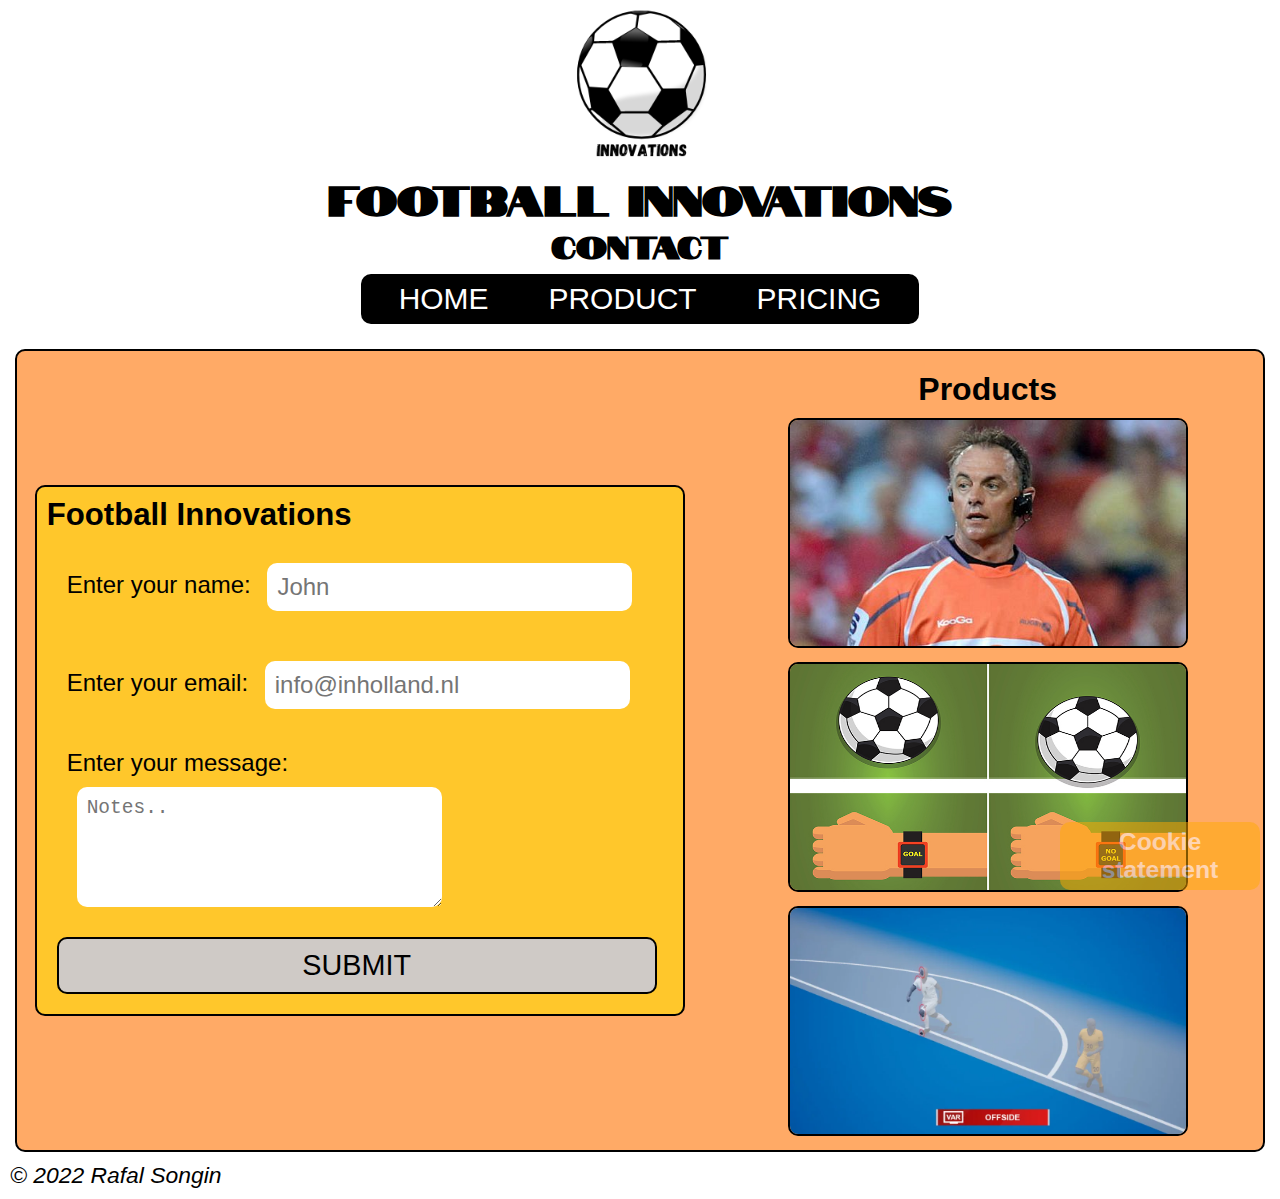
<file: contact.html>
<!DOCTYPE html>
<html lang="en">
<head>
    <meta charset="UTF-8">
    <meta name="keywords" content="form, contact, question, email, info">
    <meta name="description" content="Webpage with contact form to get in touch with creators.">
    <meta name="author" content="Rafal Songin">
    <meta name="viewport" content="width=device-width, initial-scale=1.0">
    <title>Contact</title>
    <link rel="stylesheet" type="text/css" href="css/style.css">
    <link rel="icon" type="image/x-icon" href="img/favicon.ico">
</head>
<body class="bodyGridContainerContact">
    <img class="logo" src="img/logo-small.png" title="football ball logo" alt="football ball logo">
    <!--Header-->
    <header class="headerGridItem">
        <h1 class="titleGrid titleFont">
            <strong>
                Football Innovations
            </strong>
        </h1>
        <h2 class="payoffGrid payoffFont">
            Contact
        </h2>
    </header>

    <!--Navigation-->
    <nav class="navigationGridItem">
        <input class="hamburgerMenuCheckbox" type="checkbox">
        <ul class="hamburgerMenuItems">
            <li>
                <a href="index.html">
                    Home
                </a>
            </li>
            <li>
                <a href="product.html">
                    Product
                </a>
            </li>
            <li>
                <a href="pricing.html">
                    Pricing
                </a>
            </li>
        </ul>
        <figure class="hamburgerMenuIcon">
            <span class="line line1"></span>
            <span class="line line2"></span>
            <span class="line line3"></span>
        </figure>
    </nav>

    <!--Contact form-->
    <section id="contentGridContainerContact">
        <h2 class="headerDisplayNone">
            Articles
        </h2>
        <form action="contact.html" method="post" id="formContact"><!--what to write instead contact.html-->
            <fieldset>
                <legend>
                    <strong>
                        Football Innovations
                    </strong>
                </legend>
                <ul>
                    <li>
                        <label for="name">
                            Enter your name:
                        </label>
                        <input type="text" name="name" placeholder="John" id="name" required>
                    </li>
                    <li>
                        <label for="email">
                            Enter your email:
                        </label>
                        <input type="email" name="email" placeholder="info@inholland.nl" id="email" required>
                    </li>
                    <li>
                        <label for="message">
                            Enter your message:
                        </label>
                        <textarea name="message" cols="30" rows="2" placeholder="Notes.." id="message" required></textarea>
                    </li>
                </ul>

                <button type="submit">SUBMIT</button>
            </fieldset>
        </form>

        <!--Side box-->
        <aside class="asideGridContainerContact">
            <h2>Products</h2>
            <!--Image 1-->
            <a href="https://www.inholland.nl/" target="_blank">
                <img src="img/ref-cam.jpg" title="image of referee with new technology ref cam &copy; Playout TV" alt="image of referee with new technology ref cam" class="imageAsideContact" id="imageAsideContact1">
            </a>

            <!--Image 2-->
            <a href="https://www.inholland.nl/" target="_blank">
                <img src="img/goal-line-technology.jpg" title="goal-line technology in soccer &copy; Sportsmatik &reg;" alt="goal-line technology in soccer" class="imageAsideContact" id="imageAsideContact2">
            </a>

            <!--Image 3-->
            <a href="https://www.inholland.nl/" target="_blank">
                <img src="img/semi-automated-offside.jpg" title="Semi-automated offside technology &copy; 1994 -2022 FIFA." alt="Semi-automated offside technology" class="imageAsideContact" id="imageAsideContact3">
            </a>
        </aside>
    </section>

    <footer class="footer">
        <!--Copyright-->
        <cite>
            <em>
                &copy; 2022 Rafal Songin
            </em>
        </cite>
        <!--Cookies box-->
        <section class="cookieStatement">
            <h3> <!-- Color #FFF, Opacity from the box is 50% with color #FA0-->
                Cookie statement
            </h3>
        </section>
    </footer>
</body>
</html>
</file>
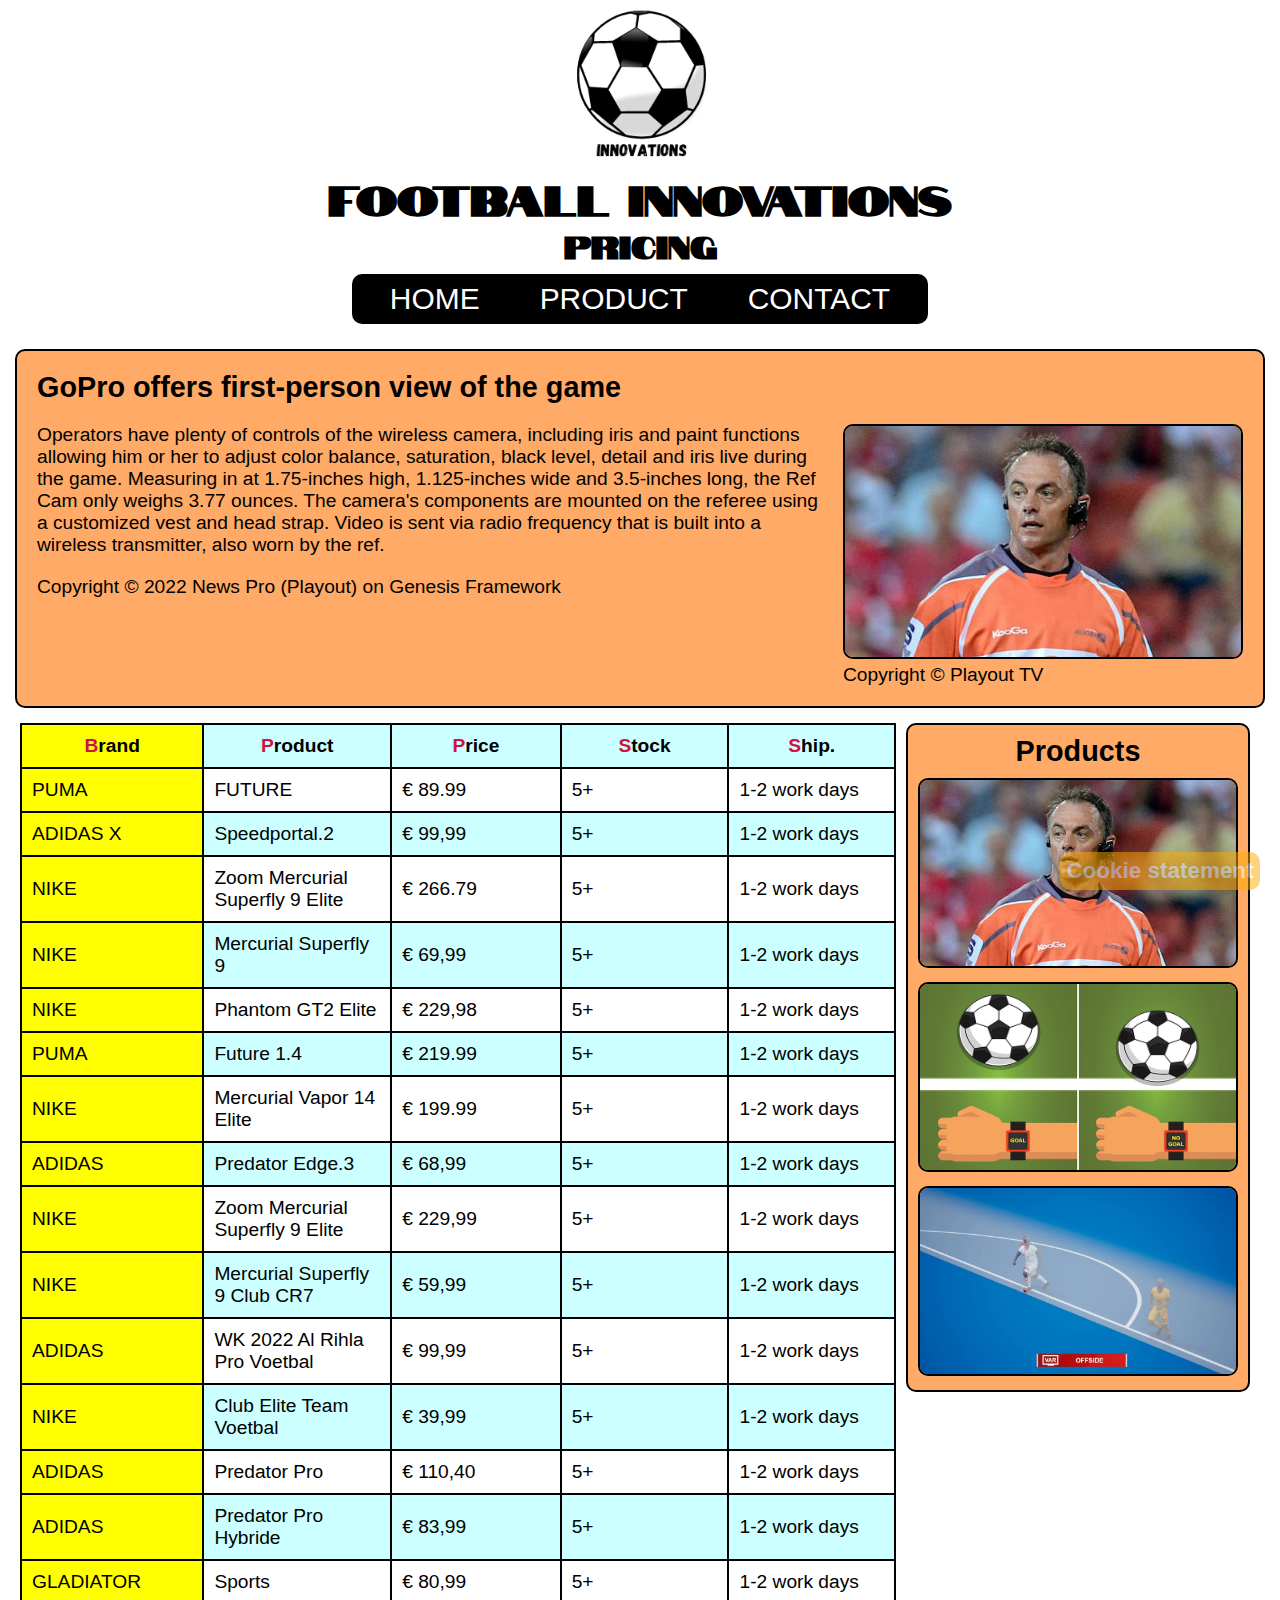
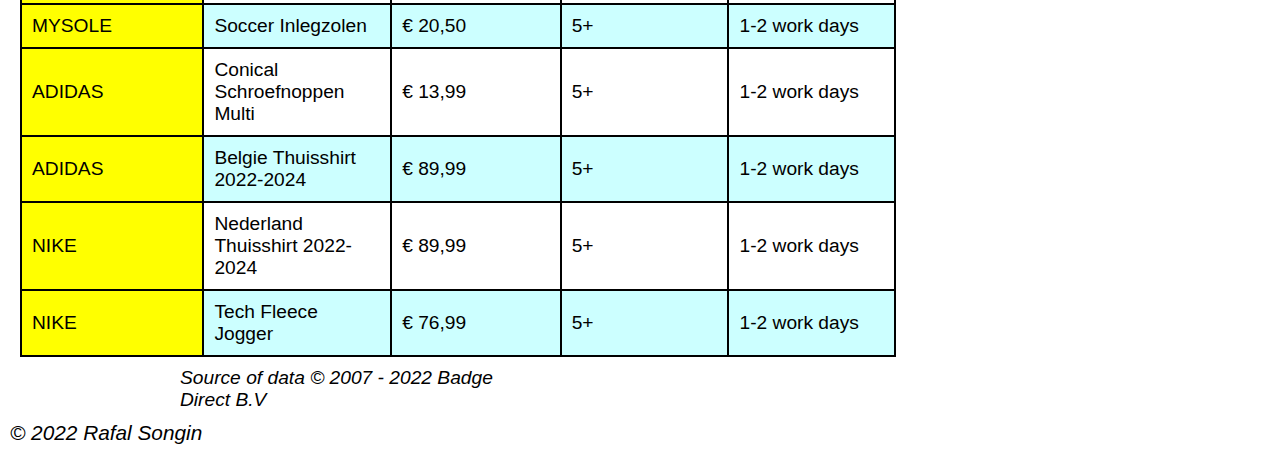
<file: pricing.html>
<!DOCTYPE html>
<html lang="en">
<head>
    <meta charset="UTF-8">
    <meta name="keywords" content="football, soccer, innovations, price, boots">
    <meta name="description" content="Webpage with prices and additional info about football products.">
    <meta name="author" content="Rafal Songin">
    <meta name="viewport" content="width=device-width, initial-scale=1.0">
    <title>Pricing</title>
    <link rel="stylesheet" type="text/css" href="css/style.css">
    <link rel="icon" type="image/x-icon" href="img/favicon.ico">
</head>
<body class="bodyGridContainerPricing">
    <img class="logo" src="img/logo-small.png" title="football ball logo" alt="football ball logo">
    <!--Header-->
    <header class="headerGridItem titleFont">
        <h1 class="titleGrid">
            Football Innovations
        </h1>
        <h2 class="payoffGrid payoffFont">
            Pricing
        </h2>
    </header>

    <!--Navigation-->
    <nav class="navigationGridItem">
        <input class="hamburgerMenuCheckbox" type="checkbox">
        <ul class="hamburgerMenuItems">
            <li>
                <a href="index.html">
                    Home
                </a>
            </li>
            <li>
                <a href="product.html">
                    Product
                </a>
            </li>
            <li>
                <a href="contact.html">
                    Contact
                </a>
            </li>
        </ul>
        <figure class="hamburgerMenuIcon">
            <span class="line line1"></span>
            <span class="line line2"></span>
            <span class="line line3"></span>
        </figure>
    </nav>

    <!-- Article about innovation (Pricing) -->
    <article id="articlePricing">
        <header>
            <h2>
                GoPro offers first-person view of the game
            </h2>
        </header>
        <figure class="imageForArticlePricing">
            <a href="product.html" target="_blank">
                <img src="img/ref-cam.jpg" title="image of referee with new technology ref cam" alt="image of referee with new technology ref cam">
            </a>
            <figcaption>
                Copyright &copy; Playout TV
            </figcaption>
        </figure>
        <p>
            Operators have plenty of controls of the wireless camera, including iris and paint functions allowing him or her to adjust color balance, saturation, black level, detail and iris live during the game. Measuring in at 1.75&#45;inches high, 1.125&#45;inches wide and 3.5&#45;inches long, the Ref Cam only weighs 3.77 ounces. The camera's components are mounted on the referee using a customized vest and head strap. Video is sent via radio frequency that is built into a wireless transmitter, also worn by the ref.
        </p>
        <footer class="footerArticlePricing">
            Copyright &copy; 2022 News Pro &#40;Playout&#41; on Genesis Framework
        </footer>
    </article>

    <!--Table-->
    <section class="contentGridContainerPricing">
        <h2 class="headerDisplayNone">
            Articles
        </h2>
        <table id="tablePricing"> <!-- 5 columns, 20 rows-->
            <tr id="tableHeaderRowPricing"> <!-- Row 0-->
                <th>
                    Brand
                </th>
                <th>
                    Product
                </th>
                <th>
                    Price
                </th>
                <th>
                    Stock
                </th>
                <th>
                    Ship.
                </th>
            </tr>
            <tr>
                <td>
                    PUMA
                </td>
                <td>
                    FUTURE 
                </td>
                <td>
                    &euro; 89.99
                </td>
                <td>
                    5+
                </td>
                <td>
                    1&#45;2 work days
                </td>
            </tr>
            <tr>
                <td>
                    ADIDAS X
                </td>
                <td>
                    Speedportal.2
                </td>
                <td>
                    &euro; 99,99
                </td>
                <td>
                    5+
                </td>
                <td>
                    1&#45;2 work days
                </td>
            </tr>
            <tr>
                <td>
                    NIKE 
                </td>
                <td>
                    Zoom Mercurial Superfly 9 Elite
                </td>
                <td>
                    &euro; 266.79
                </td>
                <td>
                    5+
                </td>
                <td>
                    1&#45;2 work days
                </td>
            </tr>
            <tr>
                <td>
                    NIKE
                </td>
                <td>
                    Mercurial Superfly 9
                </td>
                <td>
                    &euro; 69,99
                </td>
                <td>
                    5+
                </td>
                <td>
                    1&#45;2 work days
                </td>
            </tr>
            <tr>
                <td>
                    NIKE
                </td>
                <td>
                    Phantom GT2 Elite
                </td>
                <td>
                    &euro; 229,98
                </td>
                <td>
                    5+
                </td>
                <td>
                    1&#45;2 work days
                </td>
            </tr>
            <tr>
                <td>
                    PUMA
                </td>
                <td>
                    Future 1.4
                </td>
                <td>
                    &euro; 219.99
                </td>
                <td>
                    5+
                </td>
                <td>
                    1&#45;2 work days
                </td>
            </tr>
            <tr>
                <td>
                    NIKE
                </td>
                <td>
                    Mercurial Vapor 14 Elite 
                </td>
                <td>
                    &euro; 199.99
                </td>
                <td>
                    5+
                </td>
                <td>
                    1&#45;2 work days
                </td>
            </tr>
            <tr>
                <td>
                    ADIDAS
                </td>
                <td>
                    Predator Edge.3
                </td>
                <td>
                    &euro; 68,99
                </td>
                <td>
                    5+
                </td>
                <td>
                    1&#45;2 work days
                </td>
            </tr>
            <tr>
                <td>
                    NIKE
                </td>
                <td>
                    Zoom Mercurial Superfly 9 Elite
                </td>
                <td>
                    &euro; 229,99
                </td>
                <td>
                    5+
                </td>
                <td>
                    1&#45;2 work days
                </td>
            </tr>
            <tr>
                <td>
                    NIKE
                </td>
                <td>
                    Mercurial Superfly 9 Club CR7
                </td>
                <td>
                    &euro; 59,99
                </td>
                <td>
                    5+
                </td>
                <td>
                    1&#45;2 work days
                </td>
            </tr>
            <tr>
                <td>
                    ADIDAS
                </td>
                <td>
                    WK 2022 Al Rihla Pro Voetbal
                </td>
                <td>
                    &euro; 99,99
                </td>
                <td>
                    5+
                </td>
                <td>
                    1&#45;2 work days
                </td>
            </tr>
            <tr>
                <td>
                    NIKE
                </td>
                <td>
                    Club Elite Team Voetbal
                </td>
                <td>
                    &euro; 39,99
                </td>
                <td>
                    5+
                </td>
                <td>
                    1&#45;2 work days
                </td>
            </tr>
            <tr>
                <td>
                    ADIDAS
                </td>
                <td>
                    Predator Pro
                </td>
                <td>
                    &euro; 110,40
                </td>
                <td>
                    5+
                </td>
                <td>
                    1&#45;2 work days
                </td>
            </tr>
            <tr>
                <td>
                    ADIDAS
                </td>
                <td>
                    Predator Pro Hybride
                </td>
                <td>
                    &euro; 83,99
                </td>
                <td>
                    5+
                </td>
                <td>
                    1&#45;2 work days
                </td>
            </tr>
            <tr>
                <td>
                    GLADIATOR
                </td>
                <td>
                    Sports
                </td>
                <td>
                    &euro; 80,99
                </td>
                <td>
                    5+
                </td>
                <td>
                    1&#45;2 work days
                </td>
            </tr>
            <tr>
                <td>
                    MYSOLE
                </td>
                <td>
                    Soccer Inlegzolen
                </td>
                <td>
                    &euro; 20,50
                </td>
                <td>
                    5+
                </td>
                <td>
                    1&#45;2 work days
                </td>
            </tr>
            <tr>
                <td>
                    ADIDAS 
                </td>
                <td>
                    Conical Schroefnoppen Multi
                </td>
                <td>
                    &euro; 13,99
                </td>
                <td>
                    5+
                </td>
                <td>
                    1&#45;2 work days
                </td>
            </tr>
            <tr>
                <td>
                    ADIDAS 
                </td>
                <td>
                    Belgie Thuisshirt 2022-2024
                </td>
                <td>
                    &euro; 89,99
                </td>
                <td>
                    5+
                </td>
                <td>
                    1&#45;2 work days
                </td>
            </tr>
            <tr>
                <td>
                    NIKE 
                </td>
                <td>
                    Nederland Thuisshirt 2022-2024
                </td>
                <td>
                    &euro; 89,99
                </td>
                <td>
                    5+
                </td>
                <td>
                    1&#45;2 work days
                </td>
            </tr>
            <tr>
                <td>
                    NIKE
                </td>
                <td>
                    Tech Fleece Jogger
                </td>
                <td>
                    &euro; 76,99
                </td>
                <td>
                    5+
                </td>
                <td>
                    1&#45;2 work days
                </td>
            </tr>
        </table>
        <footer id="tableFooterPricing">
            <cite>
                Source of data &copy; 2007 &#45; 2022 Badge Direct B.V
            </cite>
        </footer>

        <!--Side box-->
        <aside class="asideGridContainerPricing">
            <h2>Products</h2>
            <!--Image 1-->
            <a href="https://www.inholland.nl/" target="_blank">
                <img src="img/ref-cam.jpg" title="image of referee with new technology ref cam &copy; Playout TV" alt="image of referee with new technology ref cam" class="imageAsidePricing" id="imageAsidePricing1">
            </a>

            <!--Image 2-->
            <a href="https://www.inholland.nl/" target="_blank">
                <img src="img/goal-line-technology.jpg" title="goal-line technology in soccer &copy; Sportsmatik &reg;" alt="goal-line technology in soccer" class="imageAsidePricing" id="imageAsidePricing2">
            </a>

            <!--Image 3-->
            <a href="https://www.inholland.nl/" target="_blank">
                <img src="img/semi-automated-offside.jpg" title="Semi-automated offside technology &copy; 1994 -2022 FIFA." alt="Semi-automated offside technology" class="imageAsidePricing" id="imageAsidePricing3">
            </a>
        </aside>
    </section>

    <footer class="footer">
        <!--Copyright-->
        <cite>
            <em>
                &copy; 2022 Rafal Songin
            </em>
        </cite>
        <!--Cookies box-->
        <section class="cookieStatement">
            <h3> <!-- Color #FFF, Opacity from the box is 50% with color #FA0-->
                Cookie statement
            </h3>
        </section>
    </footer>
</body>
</html>
</file>
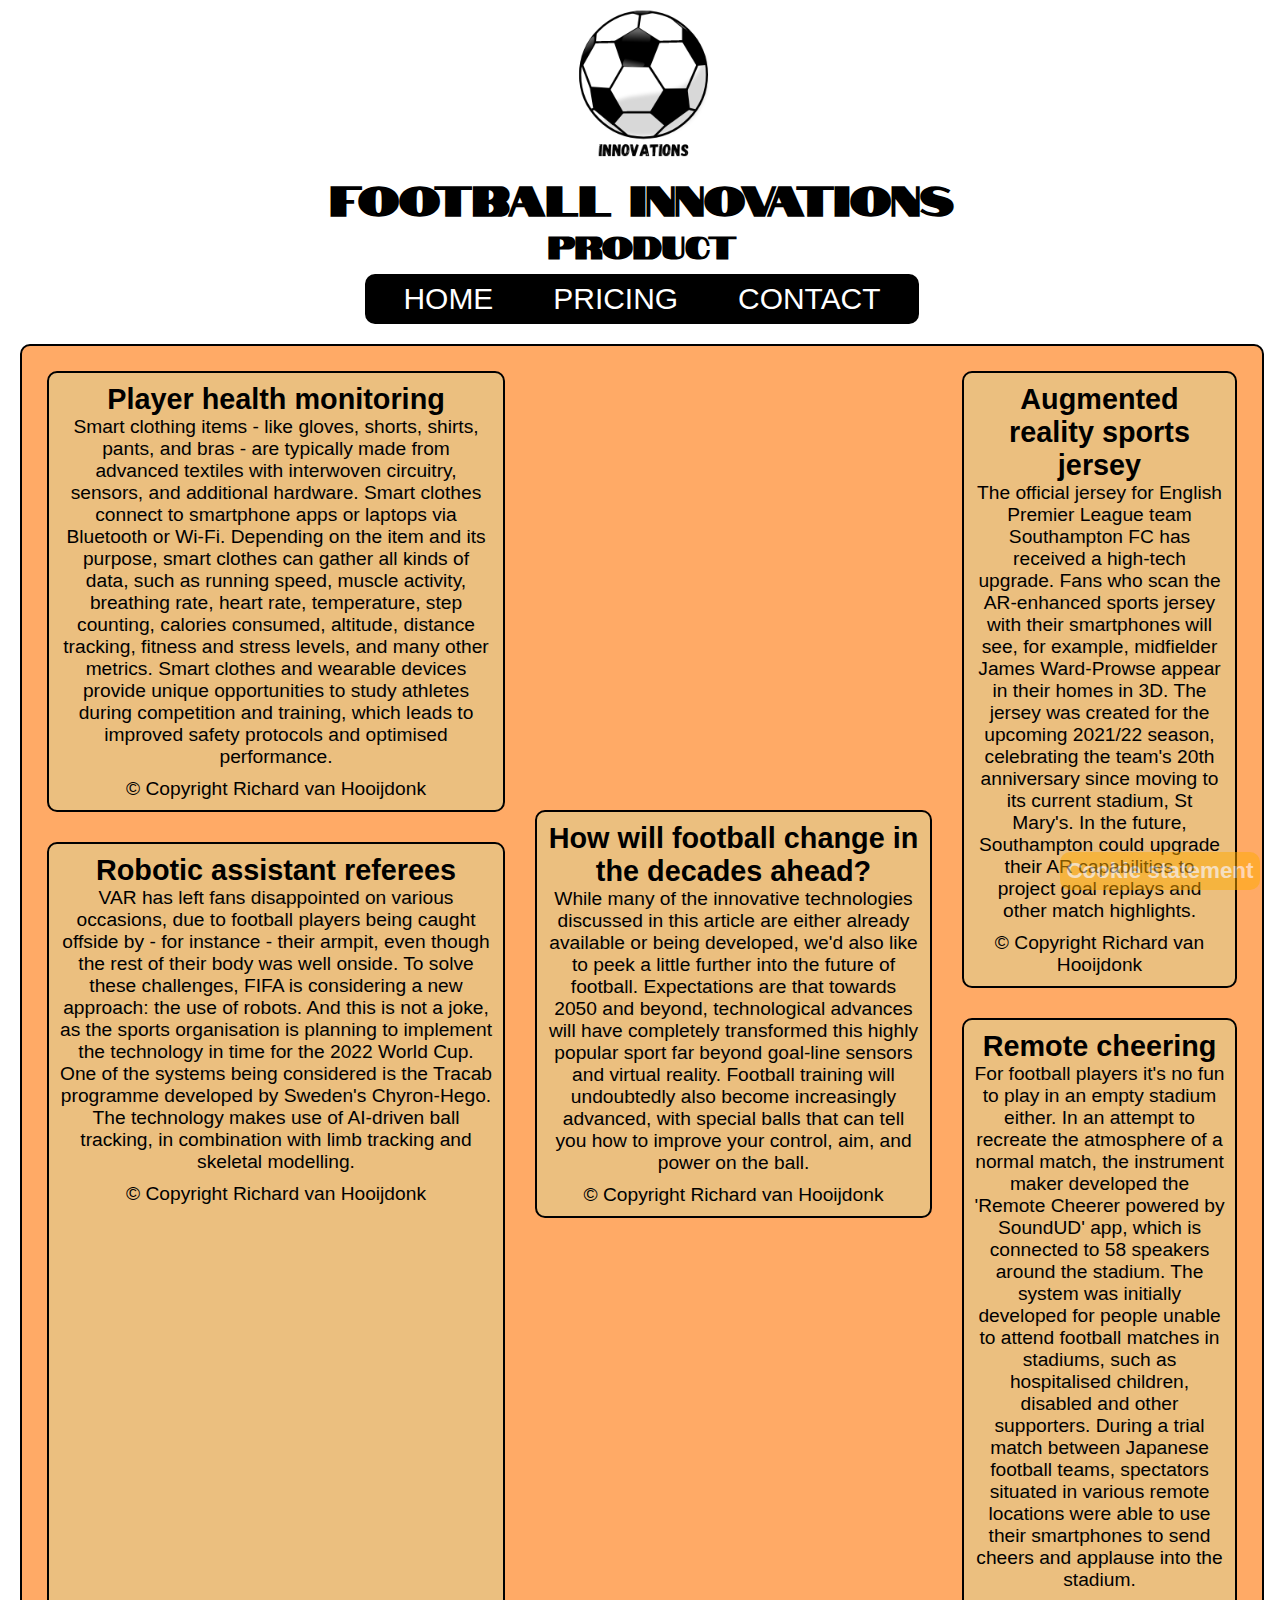
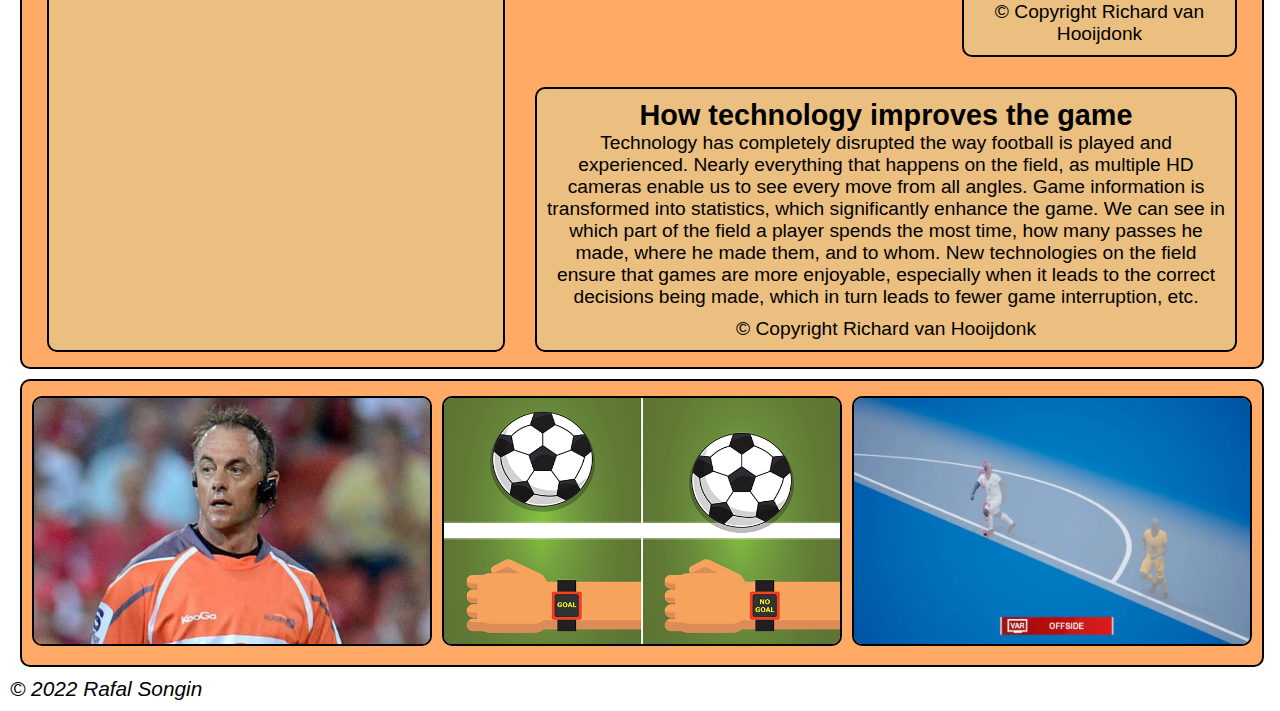
<file: product.html>
<!DOCTYPE html>
<html lang="en">
<head>
    <meta charset="UTF-8">
    <meta name="keywords" content="football, soccer, innovations, goal, article">
    <meta name="description" content="Webpage with several articles about football innovations.">
    <meta name="author" content="Rafal Songin">
    <meta name="viewport" content="width=device-width, initial-scale=1.0">
    <title>Product</title>
    <link rel="stylesheet" type="text/css" href="css/style.css">
    <link rel="icon" type="image/x-icon" href="img/favicon.ico">
</head>
<body class="bodyGridContainerProduct">
    <img class="logo" src="img/logo-small.png" title="football ball logo" alt="football ball logo">
    <!--Header-->
    <header class="headerGridItem">
        <h1 class="titleGrid titleFont">
            Football Innovations
        </h1>
        <h2 class="payoffGrid payoffFont">
            Product
        </h2>
    </header>

    <!--Navigation-->
    <nav class="navigationGridItem">
        <input class="hamburgerMenuCheckbox" type="checkbox">
        <ul class="hamburgerMenuItems">
            <li>
                <a href="index.html">
                    Home
                </a>
            </li>
            <li>
                <a href="pricing.html">
                    Pricing
                </a>
            </li>
            <li>
                <a href="contact.html">
                    Contact
                </a>
            </li>
        </ul>
        <figure class="hamburgerMenuIcon">
            <span class="line line1"></span>
            <span class="line line2"></span>
            <span class="line line3"></span>
        </figure>
    </nav>

    <!--Articles-->
    <section class="articlesGridContainerProduct">
        <h2 class="headerDisplayNone">
            Articles
        </h2>
        <!--1-->
        <article class="articleProduct" id="articleProduct1">
            <h2>
                How will football change in the decades ahead?
            </h2>
            <p>
                While many of the innovative technologies discussed in this article are either already available or being developed, we&#39;d also like to peek a little further into the future of football. Expectations are that towards 2050 and beyond, technological advances will have completely transformed this highly popular sport far beyond goal&#45;line sensors and virtual reality. Football training will undoubtedly also become increasingly advanced, with special balls that can tell you how to improve your control, aim, and power on the ball. 
            </p>
            <footer>
                &copy; Copyright Richard van Hooijdonk
            </footer>
        </article>

        <!--2-->
        <article class="articleProduct" id="articleProduct2">
            <h2>
                Player health monitoring
            </h2>
            <p>
                Smart clothing items &#45; like gloves, shorts, shirts, pants, and bras &#45; are typically made from advanced textiles with interwoven circuitry, sensors, and additional hardware. Smart clothes connect to smartphone apps or laptops via Bluetooth or Wi&#45;Fi. Depending on the item and its purpose, smart clothes can gather all kinds of data, such as running speed, muscle activity, breathing rate, heart rate, temperature, step counting, calories consumed, altitude, distance tracking, fitness and stress levels, and many other metrics. Smart clothes and wearable devices provide unique opportunities to study athletes during competition and training, which leads to improved safety protocols and optimised performance. 
            </p>
            <footer>
                &copy; Copyright Richard van Hooijdonk
            </footer>
        </article>

        <!--3-->
        <article class="articleProduct" id="articleProduct3">
            <h2>
                Augmented reality sports jersey
            </h2>
            <p>
                The official jersey for English Premier League team Southampton FC has received a high&#45;tech upgrade. Fans who scan the AR-enhanced sports jersey with their smartphones will see, for example, midfielder James Ward-Prowse appear in their homes in 3D. The jersey was created for the upcoming 2021/22 season, celebrating the team&#39;s 20th anniversary since moving to its current stadium, St Mary&#39;s. In the future, Southampton could upgrade their AR capabilities to project goal replays and other match highlights.
            </p>
            <footer>
                &copy; Copyright Richard van Hooijdonk
            </footer>
        </article>

        <!--4-->
        <article class="articleProduct" id="articleProduct4">
            <h2>
                Remote cheering
            </h2>
            <p>
                For football players it&#39;s no fun to play in an empty stadium either. In an attempt to recreate the atmosphere of a normal match, the instrument maker developed the &#39;Remote Cheerer powered by SoundUD&#39; app, which is connected to 58 speakers around the stadium. The system was initially developed for people unable to attend football matches in stadiums, such as hospitalised children, disabled and other supporters. During a trial match between Japanese football teams, spectators situated in various remote locations were able to use their smartphones to send cheers and applause into the stadium. 
            </p>
            <footer>
                &copy; Copyright Richard van Hooijdonk
            </footer>
        </article>

        <!--5-->
        <article class="articleProduct" id="articleProduct5">
            <h2>
                Robotic assistant referees
            </h2>
            <p>
                VAR has left fans disappointed on various occasions, due to football players being caught offside by &#45; for instance &#45; their armpit, even though the rest of their body was well onside. To solve these challenges, FIFA is considering a new approach: the use of robots. And this is not a joke, as the sports organisation is planning to implement the technology in time for the 2022 World Cup. One of the systems being considered is the Tracab programme developed by Sweden&#39;s Chyron&#45;Hego. The technology makes use of AI&#45;driven ball tracking, in combination with limb tracking and skeletal modelling.
            </p>
            <footer>
                &copy; Copyright Richard van Hooijdonk
            </footer>
        </article>

        <!--6-->
        <article class="articleProduct" id="articleProduct6">
            <h2>
                How technology improves the game
            </h2>
            <p>
                Technology has completely disrupted the way football is played and experienced. Nearly everything that happens on the field, as multiple HD cameras enable us to see every move from all angles. Game information is transformed into statistics, which significantly enhance the game. We can see in which part of the field a player spends the most time, how many passes he made, where he made them, and to whom. New technologies on the field ensure that games are more enjoyable, especially when it leads to the correct decisions being made, which in turn leads to fewer game interruption, etc.
            </p>
            <footer>
                &copy; Copyright Richard van Hooijdonk
            </footer>
        </article>
    </section>

    <!--Side box-->
    <aside class="asideGridContainerProduct" id="asideGridItemProduct">
        <!--Image 1-->
        <a href="https://www.inholland.nl/" target="_blank">
            <img src="img/ref-cam.jpg" title="image of referee with new technology ref cam &copy; Playout TV" alt="image of referee with new technology ref cam" class="imageAsideProduct">
        </a>

        <!--Image 2-->
        <a href="https://www.inholland.nl/" target="_blank">
            <img src="img/goal-line-technology.jpg" title="goal-line technology in soccer &copy; Sportsmatik &reg;" alt="goal-line technology in soccer" class="imageAsideProduct">
        </a>

        <!--Image 3-->
        <a href="https://www.inholland.nl/" target="_blank">
            <img src="img/semi-automated-offside.jpg" title="Semi-automated offside technology &copy; 1994 -2022 FIFA." alt="Semi-automated offside technology" class="imageAsideProduct">
        </a>
    </aside>

    <footer class="footer">
        <!--Copyright-->
        <cite>
            <em>
                &copy; 2022 Rafal Songin
            </em>
        </cite>
        <!--Cookies box-->
        <section class="cookieStatement">
            <h3> <!-- Color #FFF, Opacity from the box is 50% with color #FA0-->
                Cookie statement
            </h3>
        </section>
    </footer>
</body>
</html>
</file>
<file: css/style.css>
@import url('https://fonts.googleapis.com/css2?family=Notable&display=swap');

*,
*::after,
*::before {
    border: 0px;
    padding: 0px;
    margin: 0px;
    box-sizing: border-box;
}

.logo {
    margin: auto;
}

.titleFont,
.payoffFont {
    font-family: Notable;
}

body {
    font-family: "Arial", "Helvetica", "sans-serif";
}

.headerDisplayNone {
    display: none;
}

#contentGridContainerContact + footer,
#asideFlexItemHomepage + footer,
#asideGridContainerProduct + footer,
#asideGridContainerContact + footer
 {
    font-size: 1.1em;
}

.cookieStatement {
    flex: 0 1 auto;
    margin-left: auto;
    margin-top: 10px;
    margin-right: 0px;
    margin-bottom: 10px;
    font-size: 1.2em;
    color: #FFF;
    background-color: #FA0;
    opacity: 50%;
    padding: 6px;
    width: 200px;
    text-align: center;
    position: fixed;
    z-index: 9999;
    bottom: 0;
    right: 0;
    border-radius: 10px;
    letter-spacing: normal;
    line-height: normal;
    text-indent: 0px;
    word-spacing: normal;
}

.footer cite {
    float: left;
    padding: 10px;
    font-size: 1.3em;
}

footer {
    flex-basis: 100%;
    flex-grow: 1;
    flex-shrink: 0;
}

.footerArticleHomepage,
.articleProduct footer {
    margin-top: 10px;
}

/* --- PC ---*/
@media screen and (min-width: 1280px) { 
    /* -- Overall --- */
    .hamburgerMenuCheckbox {
        display: none;
    }

    .cookieStatement
    {
        margin-right: 20px;
    }
    
    /* --- Homepage (Flexbox, PC) --- */
    .bodyFlexParent {
        display: flex;
        flex-flow: row wrap;
    }

    .titleHomepage, .payoffHomepage {
        text-align: center;
    }

    .navigationFlexItemHomepage {
        flex: 1 0 100%;
        font-size: 1.5em;
        margin-bottom: 10px;
        margin-top: 10px;
        display: flex;
        justify-content: center;
    }

    .navigationFlexItemHomepage > ul {
        list-style-type: none;
        display: flex;
        justify-content: center;
        text-transform: uppercase;
        background: #000;
        border-radius: 10px;
        padding: 0.5rem;
    }

    .navigationFlexItemHomepage li {
        padding-left: 30px;
        padding-right: 30px;
    }

    .navigationFlexItemHomepage a {
        text-decoration: none;
        font-size: 1.2em; 
        color: #FFF;
    }

    .navigationFlexItemHomepage a:hover {
        color:#FA6;
    }

    .navigationFlexItemHomepage a:active {
        color: #ff1100;
    }
    
    .headerFlexItemHomepage {
        flex: 1 0 100%;
        font-size: 1.3em;
    }

    #videoFlexItemHomepage {
        flex: 0 100%;
        display: flex;
        justify-content: center;
        margin-top: 10px;
        margin-left: 20px;
        margin-right: 20px;
        padding-top: 20px;
        padding-bottom: 20px;
        border-top-left-radius: 10px;
        border-top-right-radius: 10px;
        background-color: #FA6;
        border-left: #000 2px solid;
        border-top: #000 2px solid;
        border-right: #000 2px solid;
    }

    #video-for-pc {
        width: 80%;
        border-width: 10px;
        border-color: #000;
        border-style: double;
        border-radius: 10px;
    }

    #video-for-tablet {
        display: none;
    }

    #contentFlexItemHomepage {
        flex: 1 0 0px;
        border-right: 3px solid #000;
        margin-left: 20px;
    }

    article {
        padding: 10px;
        margin-left: 10px;
        margin-top: 15px;
        margin: 15px;
    }

    #articlesHomepage {
        display: flex;
        background-color: #FA6;
        flex-direction: column;
        border-bottom-left-radius: 10px;
        border-left: #000 2px solid;
        border-bottom: #000 2px solid;
    }

    #articleHomepage1,
    #articleHomepage2,
    #articleHomepage3 {
        font-size: 1.4em;
        border-bottom: 2px solid #000;
    }

    .imageForArticleHomepage {
        float: right;
    }

    .imageForArticleHomepage figcaption {
        margin-left: 20px;
    }

    .imageForArticleHomepage img {
        width: 600px;
        margin-top: 20px;
        margin-left: 20px;
        border: 2px solid black;
        border-radius: 10px;
    }

    #asideFlexItemHomepage {
        flex: 0 0 400px;
        background-color: #FA6;
        padding-left: 60px;
        padding-right: 20px;
        font-size: 1.6em;
        margin-right: 20px;
        border-bottom-right-radius: 10px;
        border-right: #000 2px solid;
        border-bottom: #000 2px solid;
    }

    #asideFlexItemHomepage li {
        line-height: 35px;
    }


    /* --- Product Page (Grid, PC) --- */
    .bodyGridContainerProduct {
        display: grid;
    }

    .headerGridItem {
        font-size: 1.3rem;
        text-align: center;
    }

    .navigationGridItem {
        font-size: 1.3em;
        margin-bottom: 10px;
        margin-top: 10px;
        display: grid;
        justify-content: center;
    }

    .navigationGridItem > ul {
        list-style-type: none;
        display: grid;
        grid-template-columns: auto auto auto;
        font-size: 1.2em;
        text-transform: uppercase;
        background: #000;
        border-radius: 10px;
        padding: 0.5rem;
    }

    .navigationGridItem li {
        padding-left: 30px;
        padding-right: 30px;
    }

    .navigationGridItem a {
        text-decoration: none;
        font-size: 1.2em; 
        color: #FFF;
    }

    .navigationGridItem a:hover {
        color: #FA6;
    }

    .navigationGridItem a:active {
        color: #ff1100;
    }

    .articlesGridContainerProduct {
        display: grid;
        grid-template-columns: 40% 35% auto;
        grid-template-rows: auto;
        padding-left: 10px;
        padding-top: 10px;
        padding-right: 10px;
        margin-left: 20px;
        margin-top: 10px;
        margin-right: 20px;
        margin-bottom: 10px;
        background-color: #FA6;
        border: #000 2px solid;
        border-radius: 10px;
        grid-template-areas: 
            "articleProduct2 articleProduct1 articleProduct3"
            "articleProduct2 articleProduct1 articleProduct3"
            "articleProduct5 articleProduct1 articleProduct3"
            "articleProduct5 articleProduct1 articleProduct4"
            "articleProduct5 articleProduct1 articleProduct4"
            "articleProduct5 articleProduct1 articleProduct4"
            "articleProduct5 articleProduct6 articleProduct6";
    }

    .articlesGridContainerProduct + article {
        background-color: #d19284;
    }

    #articleProduct1 {
        grid-area: articleProduct1;
        place-self: center;
    }

    #articleProduct2 {
        grid-area: articleProduct2;
    }

    #articleProduct3 {
        grid-area: articleProduct3;
        place-self: end;
    }

    #articleProduct4 {
        grid-area: articleProduct4;
        place-self: end;
    }

    #articleProduct5 {
        grid-area: articleProduct5;
    }

    #articleProduct6 {
        grid-area: articleProduct6;
    }

    .articleProduct {
        background-color: #ebbf7f;
        border: #000 2px solid;
        border-radius: 10px;
        font-size: 1.2em;
        text-align: center;
    }

    #asideGridItemProduct {
        display: grid;
        grid-template-columns: auto auto auto;
        grid-gap: 10px;
        justify-content: space-around;
        margin-left: 20px;
        margin-right: 20px;
        padding-top: 15px;
        padding-bottom: 15px;
        background-color: #FA6;
        border: #000 2px solid;
        border-radius: 10px;
    }

    .asideGridContainerProduct {
        display: grid;
        grid-template-columns: 40% 35% auto;
        padding-left: 10px;
        padding-right: 10px;
    }

    .imageAsideProduct {
        width: 400px;
        height: 250px;
        border: #000 2px solid;
        border-radius: 10px;
    }


    /* --- PRICING (Grid, PC) --- */
    .bodyGridContainerPricing {
        display: grid;
    }

    #articlePricing {
        background-color: #FA6;
        border: #000 2px solid;
        border-radius: 10px;
        font-size: 1.2em;
        text-align: left;
    }

    #articlePricing p,
    #articlePricing h2,
    #articlePricing footer {
        padding: 10px;
    }

    .imageForArticlePricing {
        margin: 10px;
        float: right;
    }
    
    .imageForArticlePricing img {
        width: 400px;
        border: #000 2px solid;
        border-radius: 10px;
    }

    .contentGridContainerPricing {
        display: grid;
        grid-template-columns: 40% 30% auto;
        justify-content: start;
        grid-template-areas: 
            "table table aside";
    }

    #tablePricing {
        grid-area: table;
        overflow-x: auto;
        border-collapse: collapse;
        place-self: center;
        margin-left: 20px;
    }

    #tablePricing tr:nth-child(2n+0) {
        background-color: #FFF;
    }

    #tablePricing tr:nth-child(2n+1) {
        background-color: #CFF;
    }

    #tablePricing td:first-child,
    #tablePricing th:first-child {
        background-color: #FF0;
        color: #000;
    }

    #tablePricing th::first-letter {
        color: #d11141;
    }

    #tablePricing,
    #tablePricing th, 
    #tablePricing td {
        padding: 10px;
        border: #000 2px solid;
    }

    #tablePricing tr:hover {
        background-color: #FA6;
    }

    #tablePricing th {
        font-size: 1.2em;
        text-align: center;
        width: 200px;
    }

    #tablePricing td {
        text-align: left;
        font-size: 1.2em;
    }

    #tableFooterPricing {
        margin-left: 180px;
        margin-top: 10px;
        font-size: 1.2em;
    }

    .asideGridContainerPricing {
        grid-area: aside;
        place-self: start;
        display: grid;
        justify-content: space-evenly;
        grid-gap: 10px;
        margin-left: 10px;
        padding: 10px;
        background-color: #FA6;
        border: #000 2px solid;
        border-radius: 10px;
    }

    .asideGridContainerPricing h2 {
        text-align: center;
        font-size: 1.8em;
    }

    .imageAsidePricing {
        width: 320px;
        height: 190px;
        border: #000 2px solid;
        border-radius: 10px;
    }


    /* --- CONTACT (Grid, PC) --- */
    .bodyGridContainerContact {
        display: grid;
    }

    #contentGridContainerContact {
        display: grid;
        grid-template-columns: 30% 25% auto;
        grid-template-areas: 
            "form form aside";
        background-color: #FA6;
        margin-left: 15px;
        margin-top: 15px;
        margin-right: 15px;
        border-radius: 10px;
        border: #000 2px solid;
    }

    #formContact {
        grid-area: form;
        place-self: center;
        width: 650px;
        font-size: 1.5em;
        background-color: #FFC72B;
        border-radius: 10px;
        border: #000 2px solid;
    }

    #formContact legend {
        display: grid;
        justify-content: center;
        padding: 10px;
        font-size: 1.3em;
    }

    #formContact li {
        list-style-type: none;
        padding: 10px;
        margin-left: 20px;
        margin-bottom: 10px;
    }

    #formContact input,
    #formContact textarea {
        width: 365px;
        margin: 10px;
        padding: 10px;
        border-radius: 10px;
        font-size: 1em;
    }

    #formContact input {
        vertical-align: middle;
    }

    #formContact textarea {
        height: 120px;
        vertical-align: top;
        resize: vertical;
    }

    #formContact button {
        width: 600px;
        margin-left: 20px;
        margin-right: 20px;
        margin-bottom: 20px;
        padding: 10px;
        font-size: 1.2em;
        background-color: #cfcac6;
        border: #000 2px solid;
        border-radius: 10px;
    }

    #formContact button:hover {
        color: white;
        background-color: #000;
    }

    .asideGridContainerContact {
        display: grid;
        grid-template-columns: auto;
        grid-area: aside;
        place-self: center;
        grid-gap: 10px;
        margin-left: 10px;
        padding: 10px;
        border-radius: 10px;
    }

    .asideGridContainerContact h2 {
        padding-top: 10px;
        text-align: center;
        font-size: 2em;
    }

    .imageAsideContact {
        width: 400px;
        height: 230px;
        border: #000 2px solid;
        border-radius: 10px;
    }
}

/* --- TABLET --- */
@media screen and (min-width: 480px) and (max-width: 1279px) {
    /* --- Overall --- */
    .cookieStatement
    {
        margin-right: 20px;
    }


    /* --- Homepage (Flexbox, Tablet) --- */
    .bodyFlexParent {
        display: flex;
        flex-flow: row wrap;
    }

    .logo {
        order: -1;
    }

    .headerFlexItemHomepage {
        order: -1;
        flex: 1 0 100%;
        margin-bottom: 10px;
        text-align: center;
        font-size: 1.3em;
    }

    .hamburgerMenuCheckbox {
        display: none;
    }

    .navigationFlexItemHomepage {
        order: -1;
        flex: 1 0 100%;
        display: flex;
        justify-content: center;
        margin-bottom: 15px;
    }

    .navigationFlexItemHomepage > ul {
        display: flex;
        justify-content: center;
        background: #000;
        list-style-type: none;
        text-transform: uppercase;
        font-size: 1.6em;
        border-radius: 10px;
        padding: 0.5rem;
    }

    .navigationFlexItemHomepage li {
        padding-left: 17px;
        padding-right: 17px;
    }

    .navigationFlexItemHomepage a {
        text-decoration: none;
        color: white;
    }

    .navigationFlexItemHomepage a:active {
        color: #ff1100;
    }

    #asideFlexItemHomepage {
        order: -1;
        padding-top: 10px;
        padding-bottom: 20px;
        padding-left: 40px;
        padding-right: 20px;
        margin: auto;
        margin-bottom: 20px;
        font-size: 1.5em;
        text-align: left;
        background-color: #FA6;
        border-radius: 10px;
        border: #000 2px solid;
    }

    #videoFlexItemHomepage {
        display: flex;
        justify-content: center;
        margin: auto;
        margin-bottom: 20px;
        padding-top: 20px;
        border-radius: 10px;
        background-color:#FA6;
        border: #000 2px solid;
    }

    #video-for-tablet {
        width: 80%;
        margin-bottom: 20px;
        border: 2px solid black;
        border-radius: 10px;
    }

    #video-for-pc {
        display: none;
    }

    article {
        padding: 10px;
        margin: 15px;
    }

    #articlesHomepage {
        display: flex;
        flex-direction: column;
        background-color: #FA6;
        margin-left: 20px;
        margin-right: 20px;
        border-radius: 10px;
        border: #000 2px solid;
    }

    #articleHomepage1,
    #articleHomepage2,
    #articleHomepage3 {
        font-size: 1.4em;
        border-bottom: 2px solid #000;
    }

    #articleHomepage1 {
        order: 3;
    }

    #articleHomepage2 {
        order: 2;
    }

    #articleHomepage3 {
        order: 1;
    }

    .imageForArticleHomepage {
        float: left;
    }

    .imageForArticleHomepage img {
        width: 350px;
        margin-top: 20px;
        margin-right: 20px;
        border: 2px solid black;
    }

    .moreInfoArticleHomepage {
        float: left;
    }

    .footerArticleHomepage {
        float: right;
    }


    /* --- Product Page (Grid, Tablet) --- */
    .headerGridItem {
        font-size: 1.3em;
        text-align: center;
    }

    .navigationGridItem {
        font-size: 1.3em;
        margin-bottom: 10px;
        margin-top: 10px;
        display: grid;
        justify-content: center;
    }

    .navigationGridItem > ul {
        list-style-type: none;
        display: grid;
        grid-template-columns: auto auto auto;
        font-size: 1.2em;
        text-transform: uppercase;
        background: #000;
        border-radius: 10px;
        padding: 0.5rem;
    }

    .navigationGridItem li {
        padding-left: 17px;
        padding-right: 17px;
    }

    .navigationGridItem a {
        text-decoration: none;
        font-size: 1.2em; 
        color: white;
    }

    .navigationGridItem a:hover {
        color: #FA6;
    }

    .navigationGridItem a:active {
        color: #ff1100;
    }
    
    .bodyGridContainerProduct {
        display: grid;
    }

    .articlesGridContainerProduct {
        display: grid;
        grid-template-columns: 50% 50%;
        grid-template-rows: auto;
        padding-left: 10px;
        padding-top: 10px;
        padding-right: 10px;
        margin-left: 20px;
        margin-right: 20px;
        margin-bottom: 10px;
        background-color: #FA6;
        border: #000 2px solid;
        border-radius: 10px;
        grid-template-areas: 
            "articleProduct1 articleProduct2"
            "articleProduct1 articleProduct2"
            "articleProduct3 articleProduct2"
            "articleProduct3 articleProduct5"
            "articleProduct3 articleProduct5"
            "articleProduct3 articleProduct5"
            "articleProduct6 articleProduct6";
    }

    #articleProduct1 {
        grid-area: articleProduct1;
        place-self: start;
    }

    #articleProduct2 {
        grid-area: articleProduct2;
        place-self: end;
    }

    #articleProduct3 {
        grid-area: articleProduct3;
        place-self: center;
    }

    #articleProduct4 {
        display: none;
    }

    #articleProduct5 {
        grid-area: articleProduct5;
        place-self: center;
    }

    #articleProduct6 {
        grid-area: articleProduct6;
    }

    .articleProduct {
        background-color: rgb(235, 191, 127);
        border: #000 2px solid;
        border-radius: 10px;
        font-size: 1.2em;
        text-align: center;
    }

    #asideGridItemProduct {
        display: grid;
        grid-template-columns: auto auto auto;
        justify-content: space-around;
        margin-left: 20px;
        margin-right: 20px;
        padding-left: 5px;
        padding-top: 15px;
        padding-right: 5px;
        padding-bottom: 15px;
        background-color: #FA6;
        border: #000 2px solid;
        border-radius: 10px;
    }

    .imageAsideProduct {
        width: 300px;
        height: 190px;
        margin-left: 5px;
        margin-right: 5px;
        border: #000 2px solid;
        border-radius: 10px;
    }


    /* --- PRICING (Grid, Tablet) --- */
    .bodyGridContainerPricing {
        display: grid;
    }

    #articlePricing {
        background-color: #FA6;
        border: #000 2px solid;
        border-radius: 10px;
        font-size: 1.2em;
        text-align: left;
    }

    #articlePricing p,
    #articlePricing h2,
    #articlePricing footer {
        padding: 10px;
    }

    .imageForArticlePricing {
        margin: 10px;
        float: right;
    }
    
    .imageForArticlePricing img {
        width: 400px;
        border: #000 2px solid;
        border-radius: 10px;
    }

    .contentGridContainerPricing {
        display: grid;
        grid-template-columns: auto auto;
        justify-content: center;
        grid-template-areas: 
            "table table"
            "footer footer"
            "aside aside";
        margin-left: 20px;
        margin-right: 20px;
    }

    #tablePricing {
        grid-area: table;
        overflow-x: auto;
        border-collapse: collapse;
    }

    #tablePricing tr:nth-child(2n+0) {
        background-color: #FFF;
    }

    #tablePricing tr:nth-child(2n+1) {
        background-color: #CFF;
    }

    #tablePricing td:first-child,
    #tablePricing th:first-child {
        background-color: #FF0;
        color: #000;
    }

    #tablePricing th::first-letter {
        color: #d11141;
    }

    #tablePricing,
    #tablePricing th, 
    #tablePricing td {
        padding: 10px;
        border: #000 2px solid;
    }

    #tablePricing tr:hover {
        background-color: #FA6;
    }

    #tablePricing th {
        font-size: 1.2em;
        text-align: center;
        width: 200px;
        background-color: #FA6;
    }

    #tablePricing td {
        text-align: left;
        font-size: 1.2em;
    }

    #tableFooterPricing {
        margin-left: 20px;
        margin-top: 10px;
        font-size: 1.2em;
    }

    #tableFooterPricing cite {
        grid-area: footer;
    }

    .asideGridContainerPricing {
        grid-area: aside;
        place-self: center;
        display: grid;
        grid-template-columns: auto auto auto;
        justify-content: space-evenly;
        grid-gap: 10px;
        margin-top: 20px;
        padding: 10px;
        background-color: #FA6;
        border: #000 2px solid;
        border-radius: 10px;
    }

    .asideGridContainerPricing h2 {
        display: none;
    }

    .imageAsidePricing {
        width: 400px;
        height: 250px;
        border: #000 2px solid;
        border-radius: 10px;
    }

    #imageAsidePricing1 {
        display: none;
    }

    #imageAsidePricing2 {
        margin-left: -10px;
    }


    /* --- CONTACT (Grid, Tablet) --- */
    .bodyGridContainerContact {
        display: grid;
    }

    #contentGridContainerContact {
        display: grid;
        grid-template-columns: 65% auto;
        grid-template-areas: 
            "form aside";
        background-color: #FA6;
        margin-left: 15px;
        margin-top: 15px;
        margin-right: 15px;
        border-radius: 10px;
        border: #000 2px solid;
    }

    #formContact {
        grid-area: form;
        place-self: center;
        width: 650px;
        margin-top: 20px;
        margin-left: 20px;
        margin-right: 20px;
        font-size: 1.5em;
        background-color: #FFC72B;
        border-radius: 10px;
        border: #000 2px solid;
    }

    #formContact legend {
        display: grid;
        justify-content: center;
        padding: 10px;
        font-size: 1.3em;
    }

    #formContact li {
        list-style-type: none;
        padding: 10px;
        margin-left: 20px;
        margin-bottom: 10px;
    }

    #formContact input,
    #formContact textarea {
        width: 365px;
        margin: 10px;
        padding: 10px;
        border-radius: 10px;
        font-size: 1em;
    }

    #formContact input {
        vertical-align: middle;
    }

    #formContact textarea {
        height: 120px;
        vertical-align: top;
        resize: vertical;
    }

    #formContact button {
        width: 600px;
        margin-left: 20px;
        margin-right: 20px;
        margin-bottom: 20px;
        padding: 10px;
        font-size: 1.2em;
        background-color: rgb(207, 202, 198);
        border: #000 2px solid;
        border-radius: 10px;
    }

    #formContact button:hover {
        color: white;
        background-color: #000;
    }

    .asideGridContainerContact {
        display: grid;
        grid-template-columns: auto;
        grid-area: aside;
        grid-gap: 10px;
        margin-left: 20px;
        padding: 10px;
        border-radius: 10px;
    }

    .asideGridContainerContact h2 {
        padding-top: 10px;
        margin-left: 80px;
        font-size: 2em;
    }

    .imageAsideContact {
        width: 300px;
        height: 180px;
        border: #000 2px solid;
        border-radius: 10px;
    }
}

/* --- MOBILE --- */
@media screen and (max-width: 479px) {
    /* --- Overall --- */
    .logo {
        display: none;
    }

    .headerGridItem {
        width: 95%;
    }

    .cookieStatement {
        margin-right: 10px;
    }


    /* --- Hamburger Menu --- */
    .hamburgerMenuItems {
        text-align: center;
        position: absolute;
        padding: 1rem;
        top: 4rem;
        right: 1rem;
        list-style: none;
        opacity: 0;
        font-size: 2rem;
        background-color: black;
        border-radius: 0.25em;
    }

    .hamburgerMenuItems li{
        padding: 0.5rem;
    }
    
    .hamburgerMenuItems li a{
        color: white;
        text-decoration: none;
    }

    .hamburgerMenuCheckbox {
        order: -1;
        right: 1.7rem;
        top: 2rem;
        width: 25px;
        position: absolute;
        padding-left: 20px;
        padding-right: 20px;
        opacity: 0;
    }

    .hamburgerMenuCheckbox:hover {
        cursor: pointer;
    }
    
    .hamburgerMenuCheckbox:checked~.hamburgerMenuItems {
        display: block;
        opacity: 1;
    }

    .hamburgerMenuIcon {
        height: 3rem;
        width: 3rem;
        position: absolute;
        top: 1rem;
        right: 1rem;
        padding: 0.5rem;
        z-index: -1;
        display: flex;
        flex-direction: column;
        justify-content: space-around;
        background-color: black;
        border-radius: 0.25em;
    }
    
    .hamburgerMenuIcon .line {
        background-color: white;
        border-radius: 1em;
        width: 2rem;
        height: 0.25rem;
    }

    .navigationFlexItemHomepage {
        display: flex;
        justify-content: center;
    }

    .navigationFlexItemHomepage > ul {
        font-size: 1.5em;
        text-transform: uppercase;
    }

    .navigationFlexItemHomepage li {
        margin-top: 10px;
        padding-left: 20px;
        padding-right: 20px;
    }

    .navigationFlexItemHomepage a:active {
        color: #ff1100;
    }


    /* --- Homepage (Flexbox, Mobile) --- */
    .bodyFlexParent {
        display: flex;
        flex-flow: row wrap;
    }

    .headerFlexItemHomepage {
        order: -1;
        flex: 0 0 80%;
        margin-bottom: 0.5em;
    }

    .titleHomepage, .payoffHomepage {
        display: flex;
        justify-content: flex-start;
        margin-left: 20px;
        margin-top: 5px;
        font-size: 1.9em;
    }

    #asideFlexItemHomepage {
        order: -1;
        margin-right: 10px;
        margin-left: 10px;
        padding-top: 10px;
        font-size: 1.4em;
        background-color: #FA6;
        border-top-left-radius: 10px;
        border-top-right-radius: 10px;
        text-align: left;
        border-top: #000 2px solid;
        border-left: #000 2px solid;
        border-right: #000 2px solid;
    }

    #asideFlexItemHomepage ol {
        padding-right: 30px;
        padding-left: 50px;
    }

    #asideHeaderHomepage {
        text-align: center;
        padding-bottom: 10px;
    }

    #video-for-pc, #video-for-tablet {
        display: none;
    }

    article {
        padding: 10px;
        margin: 15px;
    }

    #articlesHomepage {
        display: flex;
        flex-direction: column-reverse;
        background-color: #FA6;
        margin-left: 10px;
        margin-right: 10px;
        border-bottom-left-radius: 10px;
        border-bottom-right-radius: 10px;
        border-left: #000 2px solid;
        border-right: #000 2px solid;
        border-bottom: #000 2px solid;
    }

    #articleHomepage1,
    #articleHomepage2,
    #articleHomepage3 {
        font-size: 1.4em;
        border-bottom: 2px solid #000;
    }

    .imageForArticleHomepage img {
        width: 100%;
        margin-top: 20px;
        margin-right: 20px;
        border: 2px solid black;
    }


    /* --- Product (Grid, Mobile) --- */
    .bodyGridContainerProduct {
        display: grid;
    }

    .headerGridItem {
        font-size: 1.1em;
    }

    .titleGrid {
        width: 65%;
    }

    .titleGrid, .payoffGrid {
        margin-left: 20px;
        margin-top: 5px;
        font-size: 1.7em;
    }

    .articlesGridContainerProduct {
        display: grid;
        grid-template-columns: 100%;
        grid-template-rows: auto;
        padding-left: 10px;
        padding-top: 10px;
        padding-right: 10px;
        margin: 10px;
        background-color: #FA6;
        border: #000 2px solid;
        border-radius: 10px;
        grid-template-areas: 
            "articleProduct5"
            "articleProduct3"
            "articleProduct2"
            "articleProduct1";
    }

    #articleProduct1 {
        grid-area: articleProduct1;
        place-self: center;
    }

    #articleProduct2 {
        grid-area: articleProduct2;
        place-self: center;
    }

    #articleProduct3 {
        grid-area: articleProduct3;
        place-self: center;
    }

    #articleProduct4 {
        display: none;
    }

    #articleProduct5 {
        grid-area: articleProduct5;
        place-self: center;
    }

    #articleProduct6 {
        display: none;
    }

    .articleProduct {
        background-color: rgb(235, 191, 127);
        border: #000 2px solid;
        border-radius: 10px;
        font-size: 1.2em;
        text-align: center;
    }

    #asideGridItemProduct {
        display: grid;
        grid-template-columns: auto;
        grid-gap: 5px;
        justify-content: space-around;
        margin-left: 10px;
        margin-right: 10px;
        padding-top: 10px;
        padding-bottom: 10px;
        background-color: #FA6;
        border: #000 2px solid;
        border-radius: 10px;
    }

    .imageAsideProduct {
        width: 400px;
        height: 250px;
        border: #000 2px solid;
        border-radius: 10px;
    }

    /* --- PRICING (Grid, Mobile) --- */
    .bodyGridContainerPricing {
        display: grid;
    }

    #articlePricing {
        display: none;
    }

    .imageForArticlePricing {
        display: none;
    }

    .contentGridContainerPricing {
        display: grid;
        grid-template-columns: auto auto;
        justify-content: center;
        grid-template-areas: 
            "table table"
            "footer footer"
            "aside aside";
        margin-left: 10px;
        margin-right: 10px;
    }

    #tablePricing {
        grid-area: table;
        margin-top: 20px;
        border-collapse: collapse;
    }

    #tablePricing tr:nth-child(2n+0) {
        background-color: #FFF;
    }

    #tablePricing tr:nth-child(2n+1) {
        background-color: #CFF;
    }

    #tablePricing td:first-child,
    #tablePricing th:first-child {
        background-color: #FF0;
        color: #000;
    }

    #tablePricing th::first-letter {
        color: #d11141;
    }

    #tablePricing,
    #tablePricing th, 
    #tablePricing td {
        padding: 10px;
        border: #000 2px solid;
    }

    #tablePricing tr:hover {
        background-color: #FA6;
    }

    #tablePricing th {
        font-size: 1.1em;
        text-align: center;
        background-color: #FA6;
    }

    #tablePricing td {
        overflow: auto;
        text-align: left;
        font-size: 1em;
    }

    #tableFooterPricing {
        margin-left: 20px;
        margin-top: 10px;
        font-size: 1.2em;
    }

    #tableFooterPricing cite {
        grid-area: footer;
    }

    .asideGridContainerPricing {
        grid-area: aside;
        place-self: center;
        display: grid;
        grid-template-columns: auto;
        justify-content: space-evenly;
        grid-gap: 10px;
        margin-top: 20px;
        padding: 10px;
        background-color: #FA6;
        border: #000 2px solid;
        border-radius: 10px;
    }

    .asideGridContainerPricing h2 {
        display: none;
    }

    .imageAsidePricing {
        width: 380px;
        height: 230px;
        border: #000 2px solid;
        border-radius: 10px;
    }


    /* --- CONTACT (Grid, Mobile) --- */
    .bodyGridContainerContact {
        display: grid;
    }

    #contentGridContainerContact {
        display: grid;
        grid-template-columns: auto;
        background-color: rgb(244, 137, 49);
        margin-left: 10px;
        margin-top: 15px;
        margin-right: 10px;
        border-radius: 10px;
        border: #000 2px solid;
    }

    #formContact {
        box-sizing: border-box;
        place-self: center;
        width: 400px;
        margin: 20px;
        font-size: 1.5em;
        background-color: #FFC72B;
        border-radius: 10px;
        border: #000 2px solid;
    }

    #formContact legend {
        display: grid;
        justify-content: center;
        padding: 10px;
        font-size: 1.3em;
    }

    #formContact li {
        list-style-type: none;
        padding: 10px;
        margin-left: 20px;
        margin-bottom: 10px;
    }

    #formContact input,
    #formContact textarea {
        display: block;
        width: 310px;
        margin: 10px;
        padding: 10px;
        border-radius: 10px;
        font-size: 1em;
    }

    #formContact input {
        vertical-align: middle;
    }

    #formContact textarea {
        height: 120px;
        vertical-align: top;
        resize: vertical;
    }

    #formContact button {
        width: 310px;
        margin-left: 40px;
        margin-bottom: 20px;
        padding: 10px;
        font-size: 1.2em;
        background-color: rgb(207, 202, 198);
        border: #000 2px solid;
        border-radius: 10px;
    }

    #formContact button:hover {
        color: white;
        background-color: #000;
    }

    .asideGridContainerContact {
        display: grid;
        grid-template-columns: auto;
        place-self: center;
        grid-gap: 10px;
        padding: 10px;
        border-radius: 10px;
    }

    .asideGridContainerContact h2 {
        padding-top: 10px;
        text-align: center;
        font-size: 2em;
    }

    .imageAsideContact {
        width: 400px;
        height: 250px;
        border: #000 2px solid;
        border-radius: 10px;
    }
}
</file>
